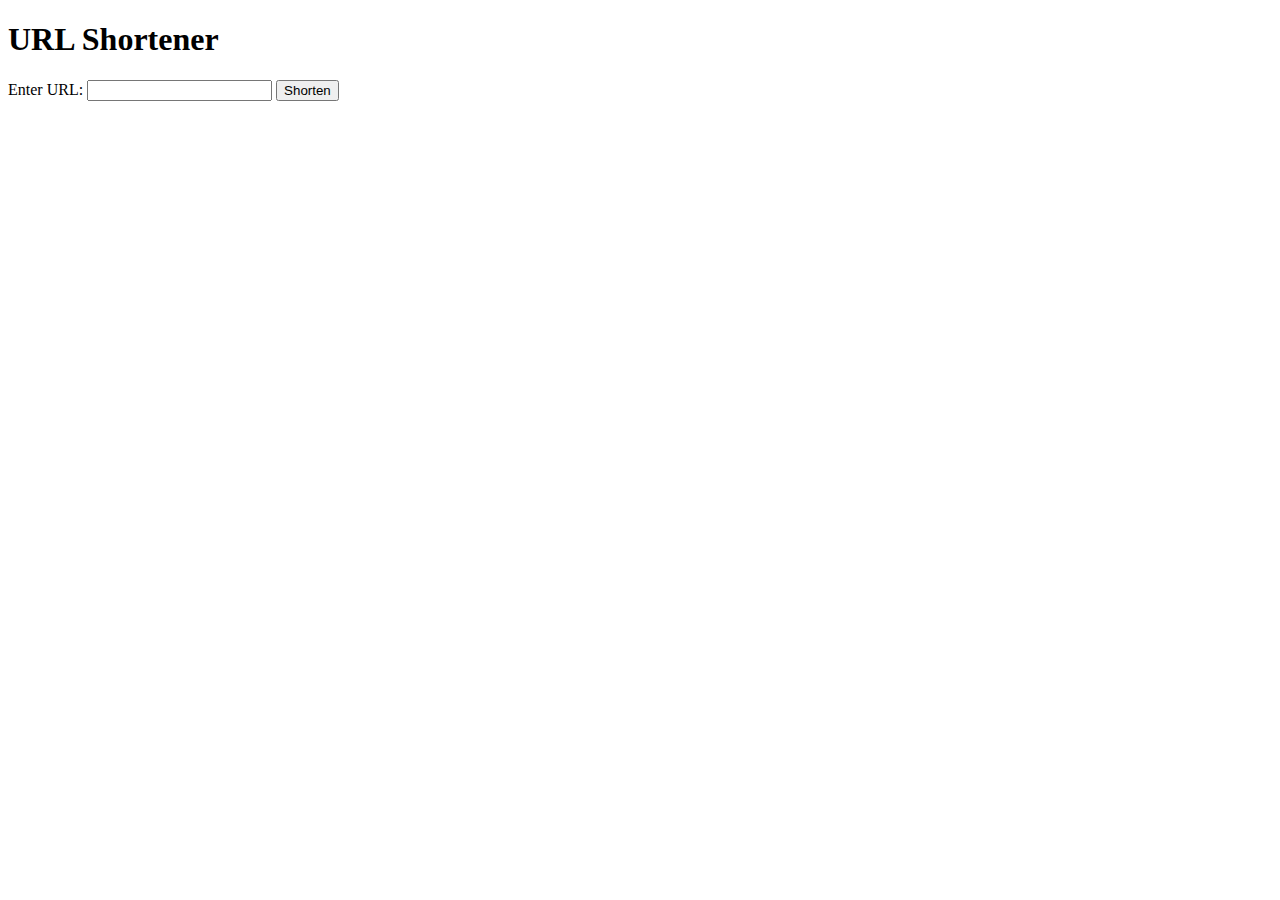
<file: pythonProject/templates/index.html>
<!doctype html>
<html lang="en">
  <head>
    <meta charset="UTF-8">
    <title>URL Shortener</title>
  </head>
  <body>
    <h1>URL Shortener</h1>
    <form method="POST" action="{{ url_for('index') }}">
      <label for="url">Enter URL:</label>
      <input type="text" id="url" name="url" required>
      <button type="submit">Shorten</button>
    </form>
  </body>
</html>
</file>
